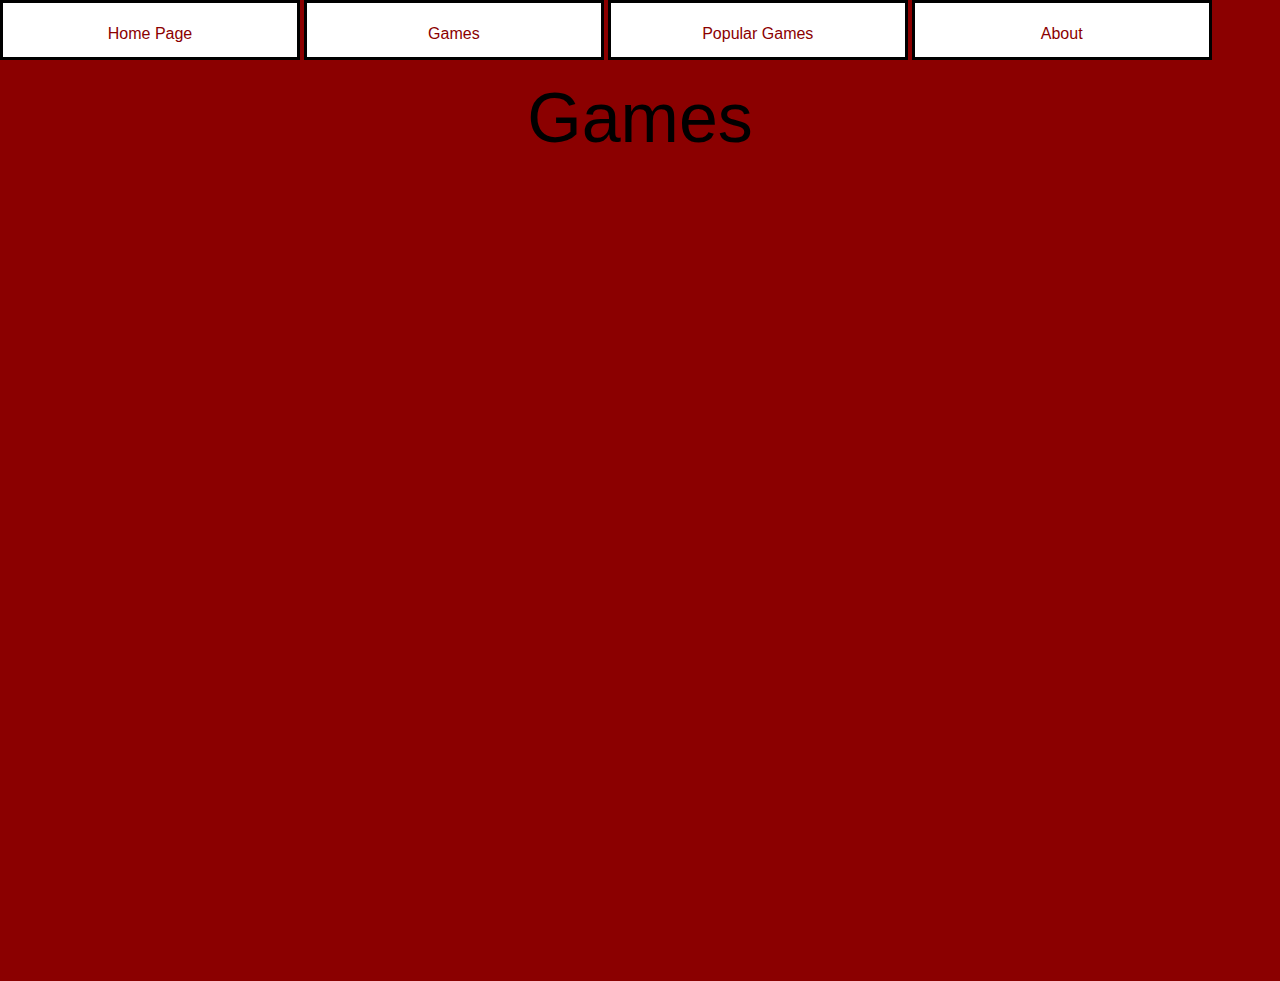
<file: menyval1.html>
<!DOCTYPE html>

<!-- Alla element ska finnas inom html-taggen -->
<html>
<!-- I head placeras saker som inte är innehåll, tex css-filer och javascript -->
<head>
    <!-- Dessa 3 meta-taggar måste vara först i head för att alla tecken (åäö) och Bootstrap ska fungera korrekt -->
    <meta charset="utf-8">
    <meta http-equiv="X-UA-Compatible" content="IE=edge">
    <meta name="viewport" content="width=device-width, initial-scale=1">

    <!-- Koppla in Bootstrap css -->
    <link rel="stylesheet" type="text/css" href="css/bootstrap.css">
    <!-- Koppla in egen CSS-fil style.css OBS! Ha den som sista css-fil -->
    <link rel="stylesheet" type ="text/css" href="css/style.css">

    <!-- Koppla in och JQuery Bootstrap javascript -->
    <script type="text/javascript" src="js/jquery.min.js"></script>
    <script type="text/javascript" src="js/bootstrap.min.js"></script>


    <!-- I title skriver du titeln som webbläsarfönstret ska ha när den här sidan besöks-->
    <title>Min titel</title>
</head>

<!-- I body finns allt innehåll på hemsidan -->
<body>

    <!-- I header finns allt som är sidans toppdel där rubrik och menu ofta finns -->
    <header>
        <div class="button"> <a href="index.html"> Home Page</a></div> 
        <div class="button"> <a href="menyval1.html"> Games</a></div>
        <div class="button"> <a href="menyval2.html">Popular Games </a></div>
        <div class="button"> <a href="menyval3.html">About</a></div>

        <h1>Games</h1>
    </header>

    <!-- I main finns huvudsakliga innehållet, exempelvis blogginlägg eller topplistor -->
    <main>

             <iframe allowtransparency="true" width="485" height="402" src="https://scratch.mit.edu/projects/embed/165827221/?autostart=false" frameborder="0" allowfullscreen></iframe>
            
               <iframe allowtransparency="true" width="485" height="402" src="https://scratch.mit.edu/projects/embed/165827107/?autostart=false" frameborder="0" allowfullscreen></iframe>
            
               
               <iframe allowtransparency="true" width="485" height="402" src="https://scratch.mit.edu/projects/embed/166153249/?autostart=false" frameborder="0" allowfullscreen></iframe>
                
                   <iframe allowtransparency="true" width="485" height="402" src="https://scratch.mit.edu/projects/embed/166274847/?autostart=false" frameborder="0" allowfullscreen></iframe>
    

    </main>
</body>
</html>
</file>
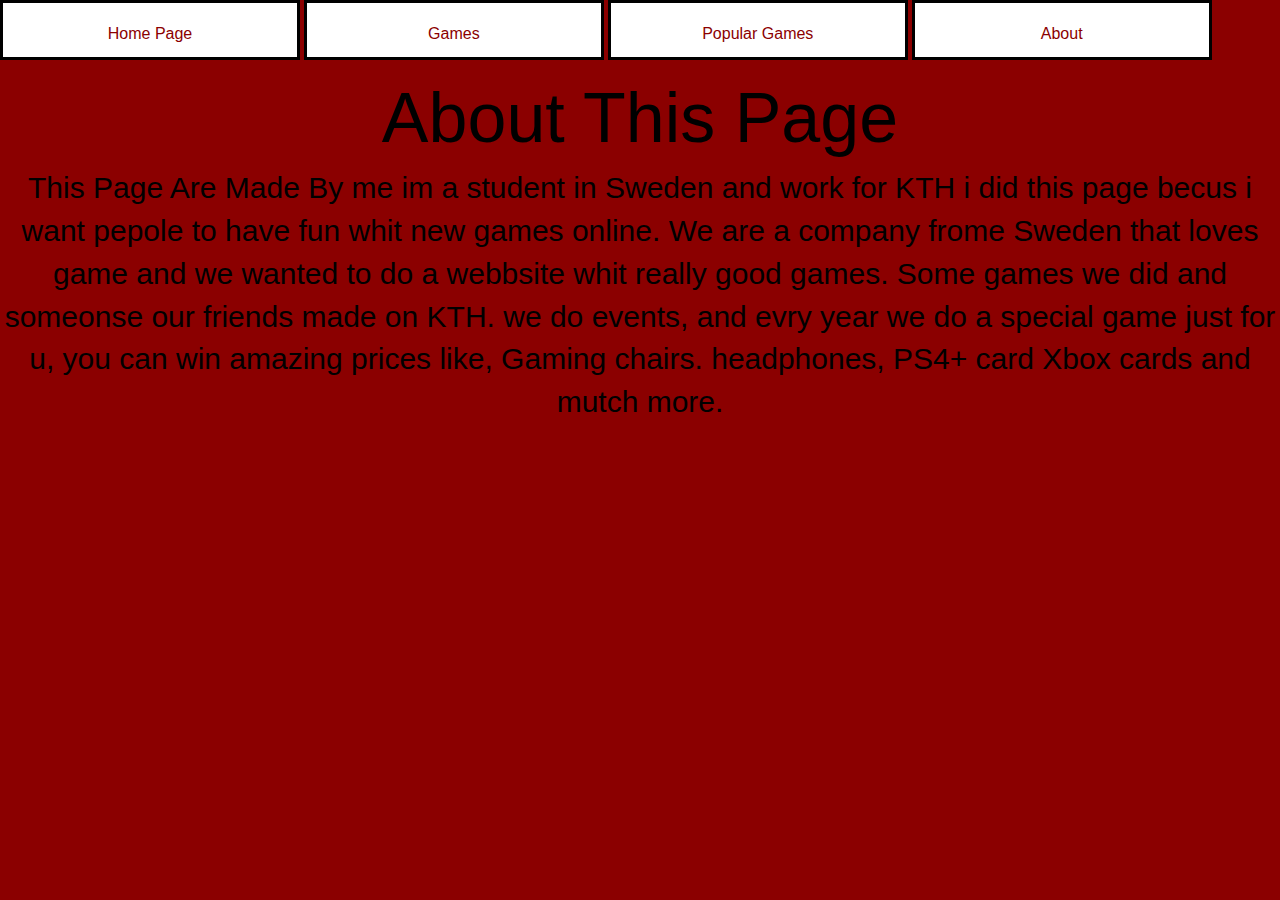
<file: menyval3.html>
<!DOCTYPE html>

<!-- Alla element ska finnas inom html-taggen -->
<html>
<!-- I head placeras saker som inte är innehåll, tex css-filer och javascript -->
<head>
    <!-- Dessa 3 meta-taggar måste vara först i head för att alla tecken (åäö) och Bootstrap ska fungera korrekt -->
    <meta charset="utf-8">
    <meta http-equiv="X-UA-Compatible" content="IE=edge">
    <meta name="viewport" content="width=device-width, initial-scale=1">

    <!-- Koppla in Bootstrap css -->
    <link rel="stylesheet" type="text/css" href="css/bootstrap.css">
    <!-- Koppla in egen CSS-fil style.css OBS! Ha den som sista css-fil -->
    <link rel="stylesheet" type ="text/css" href="css/style.css">

    <!-- Koppla in och JQuery Bootstrap javascript -->
    <script type="text/javascript" src="js/jquery.min.js"></script>
    <script type="text/javascript" src="js/bootstrap.min.js"></script>


    <!-- I title skriver du titeln som webbläsarfönstret ska ha när den här sidan besöks-->
    <title>Min titel</title>
</head>

<!-- I body finns allt innehåll på hemsidan -->
<body>

    <!-- I header finns allt som är sidans toppdel där rubrik och menu ofta finns -->
    <header>
        <div class="button"> <a href="index.html"> Home Page</a></div> 
        <div class="button"> <a href="menyval1.html"> Games</a></div>
        <div class="button"> <a href="menyval2.html">Popular Games </a></div>
        <div class="button"> <a href="menyval3.html">About</a></div>

        <h1>About This Page</h1>
    </header>
 
    <!-- I main finns huvudsakliga innehållet, exempelvis blogginlägg eller topplistor -->
    <main>
        <p class="text"> This Page Are Made By me im a student in Sweden and work for KTH i did this page becus i want pepole to have fun whit new games online.
        We are a company frome Sweden that loves game and we wanted to do a webbsite whit really good games. Some games we did and someonse our friends made on KTH.
        we do events, and evry year we do a special game just for u, you can win amazing prices like, Gaming chairs. headphones, PS4+ card Xbox cards and mutch more. </p>
    </main>
</body>
</html>
</file>
<file: css/style.css>
body{
	background-color: #8B0000; 
}
.button{
	width: 300px;
	height: 60px;
	background-color: white;
	display: inline-block; 
	text-align: center; 
	list-style: none;
	padding-top: 20px; 
	border: 3px solid; 
	border-color: black;
}


a { 
	color: #8B0000;
	font-size: 16px; 
	font-family: sans-serif; 
}



h1 {
	font-size: 70px ;
	font-family: sans-serif;
	color: black ;
	text-align: center;
}



.text {
	font-size:30px;
	color : black ;
	font-family : sans-serif ;
	text-align: center;

}


#pic1 {
	height: 300px; 
	position: relative; 
	left: 300px;
}
#pic2 {
	height: 300px; 
	position: relative;
	left: 400px; 
}
</file>
